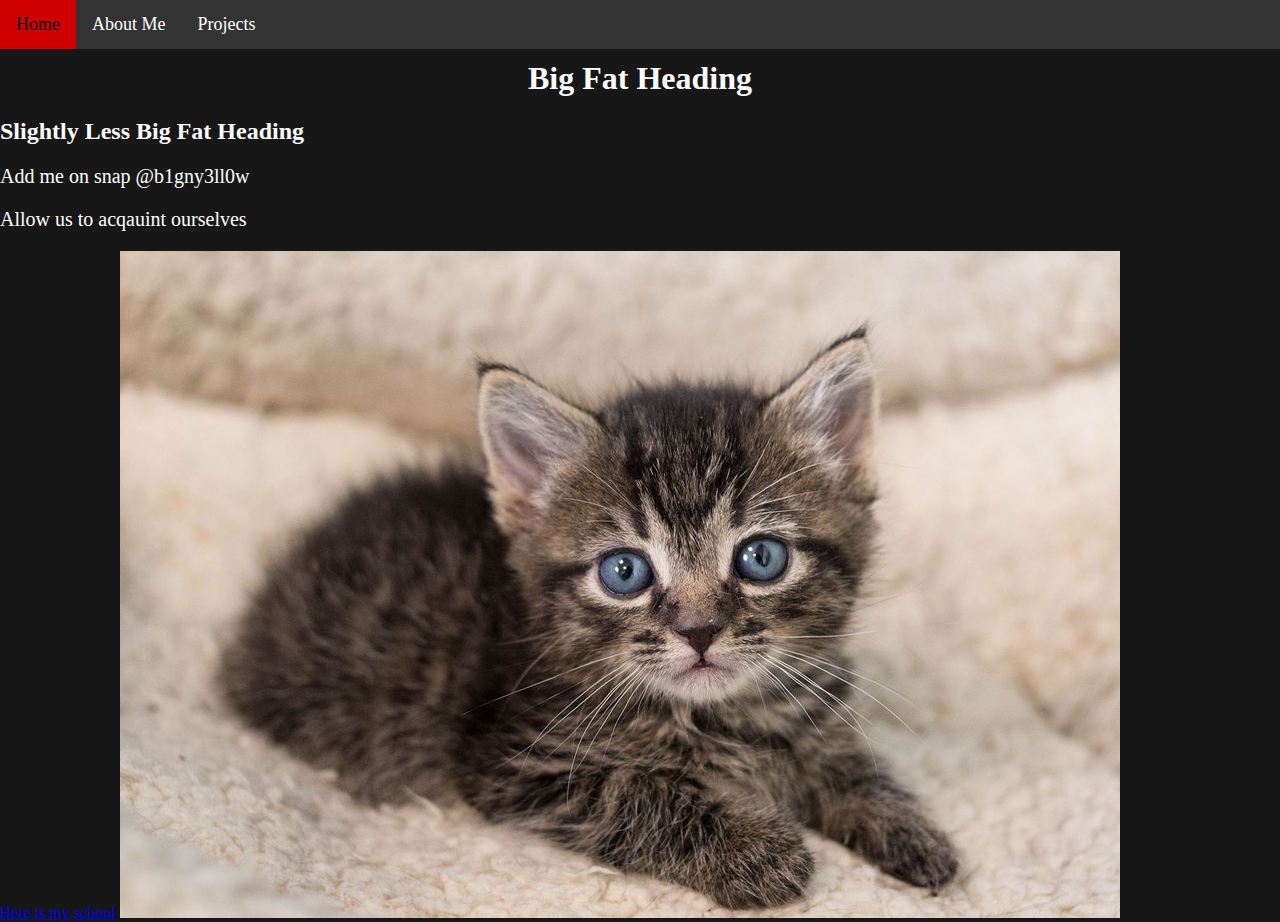
<file: index.html>
<!DOCTYPE html>
<html>
  <head>
    <meta charset="utf-8">
    <title>My test page</title>
    <link rel="stylesheet" href="Styles/style2.css">
  </head>
  <body>
      <ul class="header">
      <li><a class="active" href="index.html">Home</a></li>
      <li><a href="aboutme.html">About Me</a></li>
         <li><a href="projects.html">Projects</a></li>
    </ul>
    <h1>Big Fat Heading</h1>
    <h2>Slightly Less Big Fat Heading</h2>
    <p>Add me on snap @b1gny3ll0w</p>
    <p>Allow us to acqauint ourselves</p>
    <a href="https://www.chino.k12.ca.us/donlugo" title="Don Lugo" target="_blank">Here is my school</a>
    <img src="Images/kitten.jpg">
  </body>
</html>
</file>
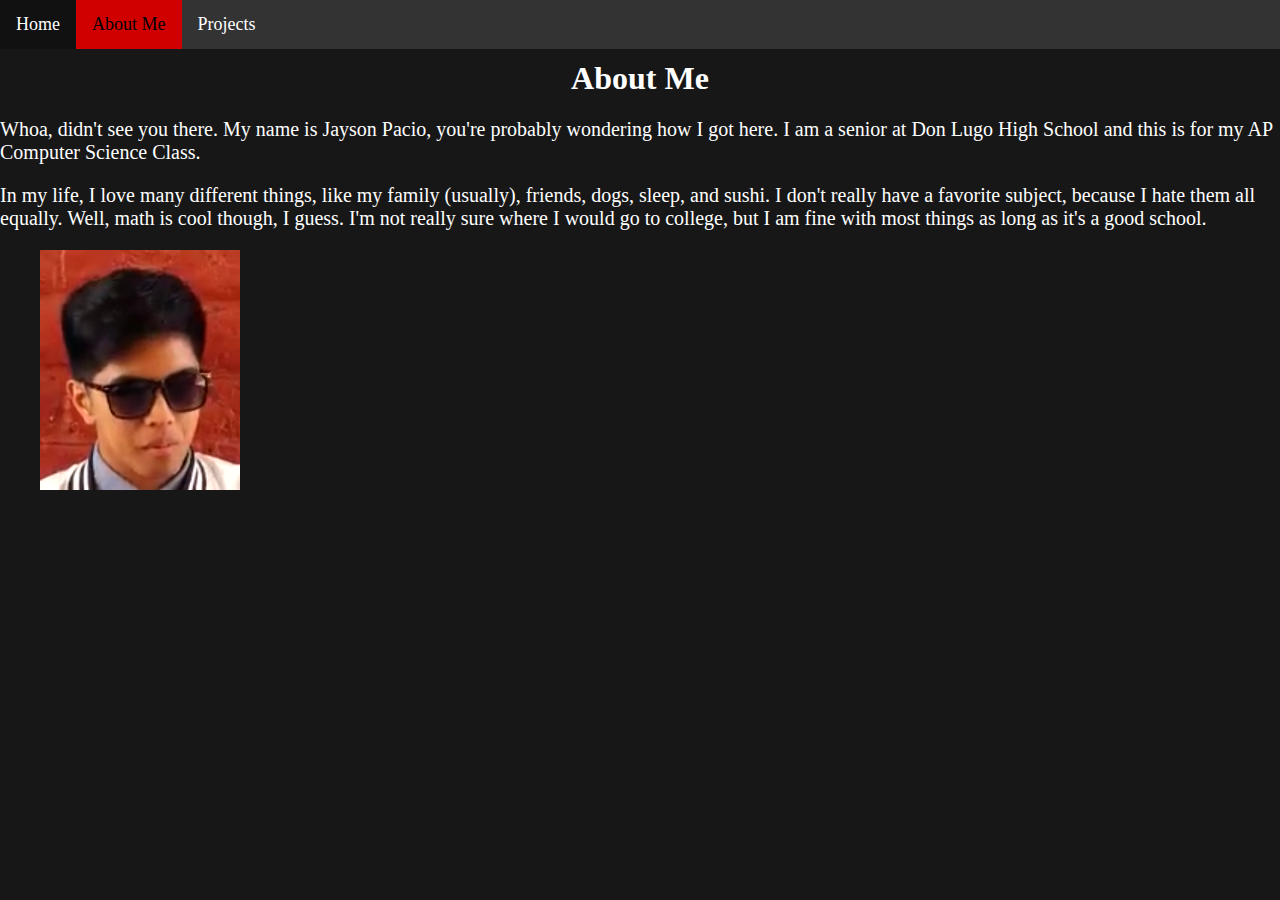
<file: aboutme.html>
<!DOCTYPE html>
<html>
  <head>
    <meta charset="utf-8">
    <title>About Me</title>
    <link rel="stylesheet" href="Styles/style2.css">
  </head>
  <body>
      <ul class="header">
      <li><a href="index.html">Home</a></li>
      <li><a class="active" href="aboutme.html">About Me</a></li>
      <li><a href="projects.html">Projects</a></li>
      </ul>
      <h1>About Me</h1>
    <p>Whoa, didn't see you there. My name is Jayson Pacio, you're probably wondering how I got here. I am a senior at Don Lugo High School and this is for my AP Computer Science Class.</p>
   <p>In my life, I love many different things, like my family (usually), friends, dogs, sleep, and sushi. I don't really have a favorite subject, because I hate them all equally. Well, math is cool though, I guess. I'm not really sure where I would go to college, but I am fine with most things as long as it's a good school.</p>
   <figure>
    <img src="Images/me.png"  alt="A picture of an Asian kid wearing sunglasses" width="200" height="240">
   </figure>
  </body>
</html>
</file>
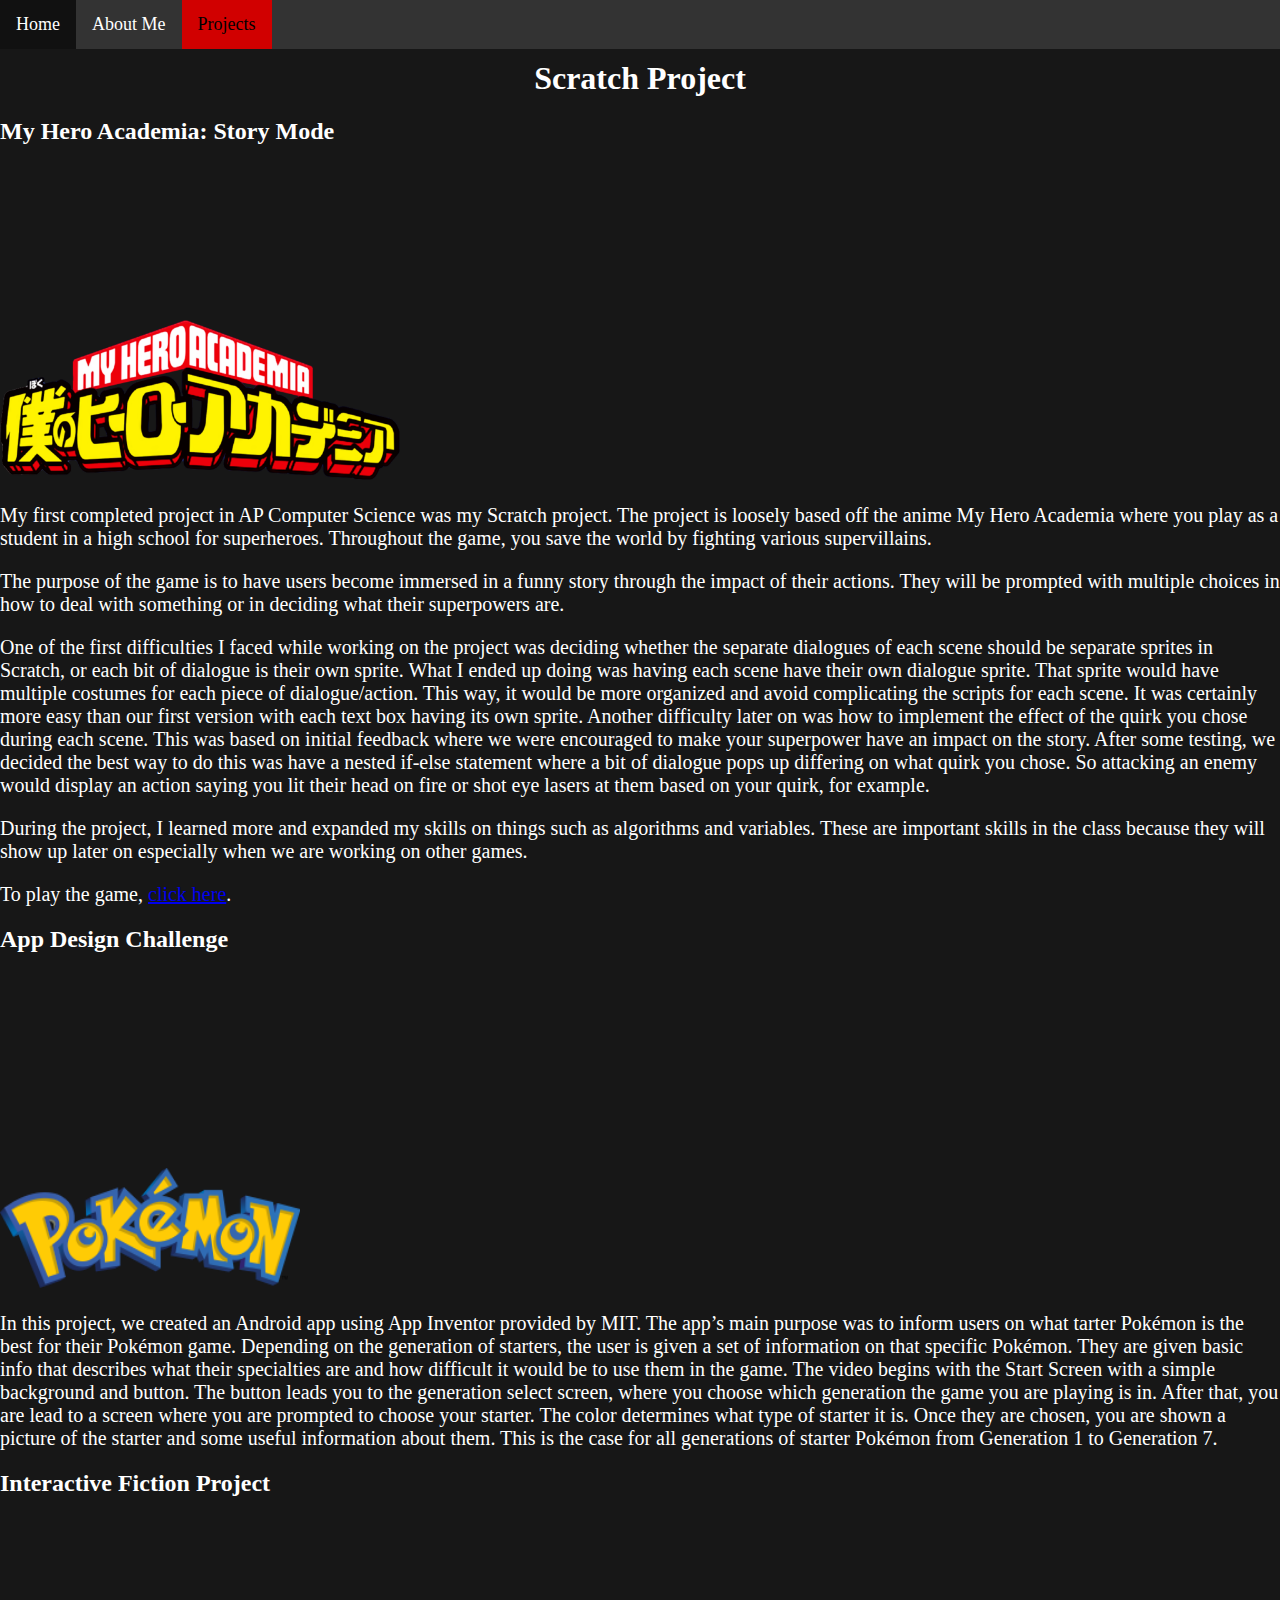
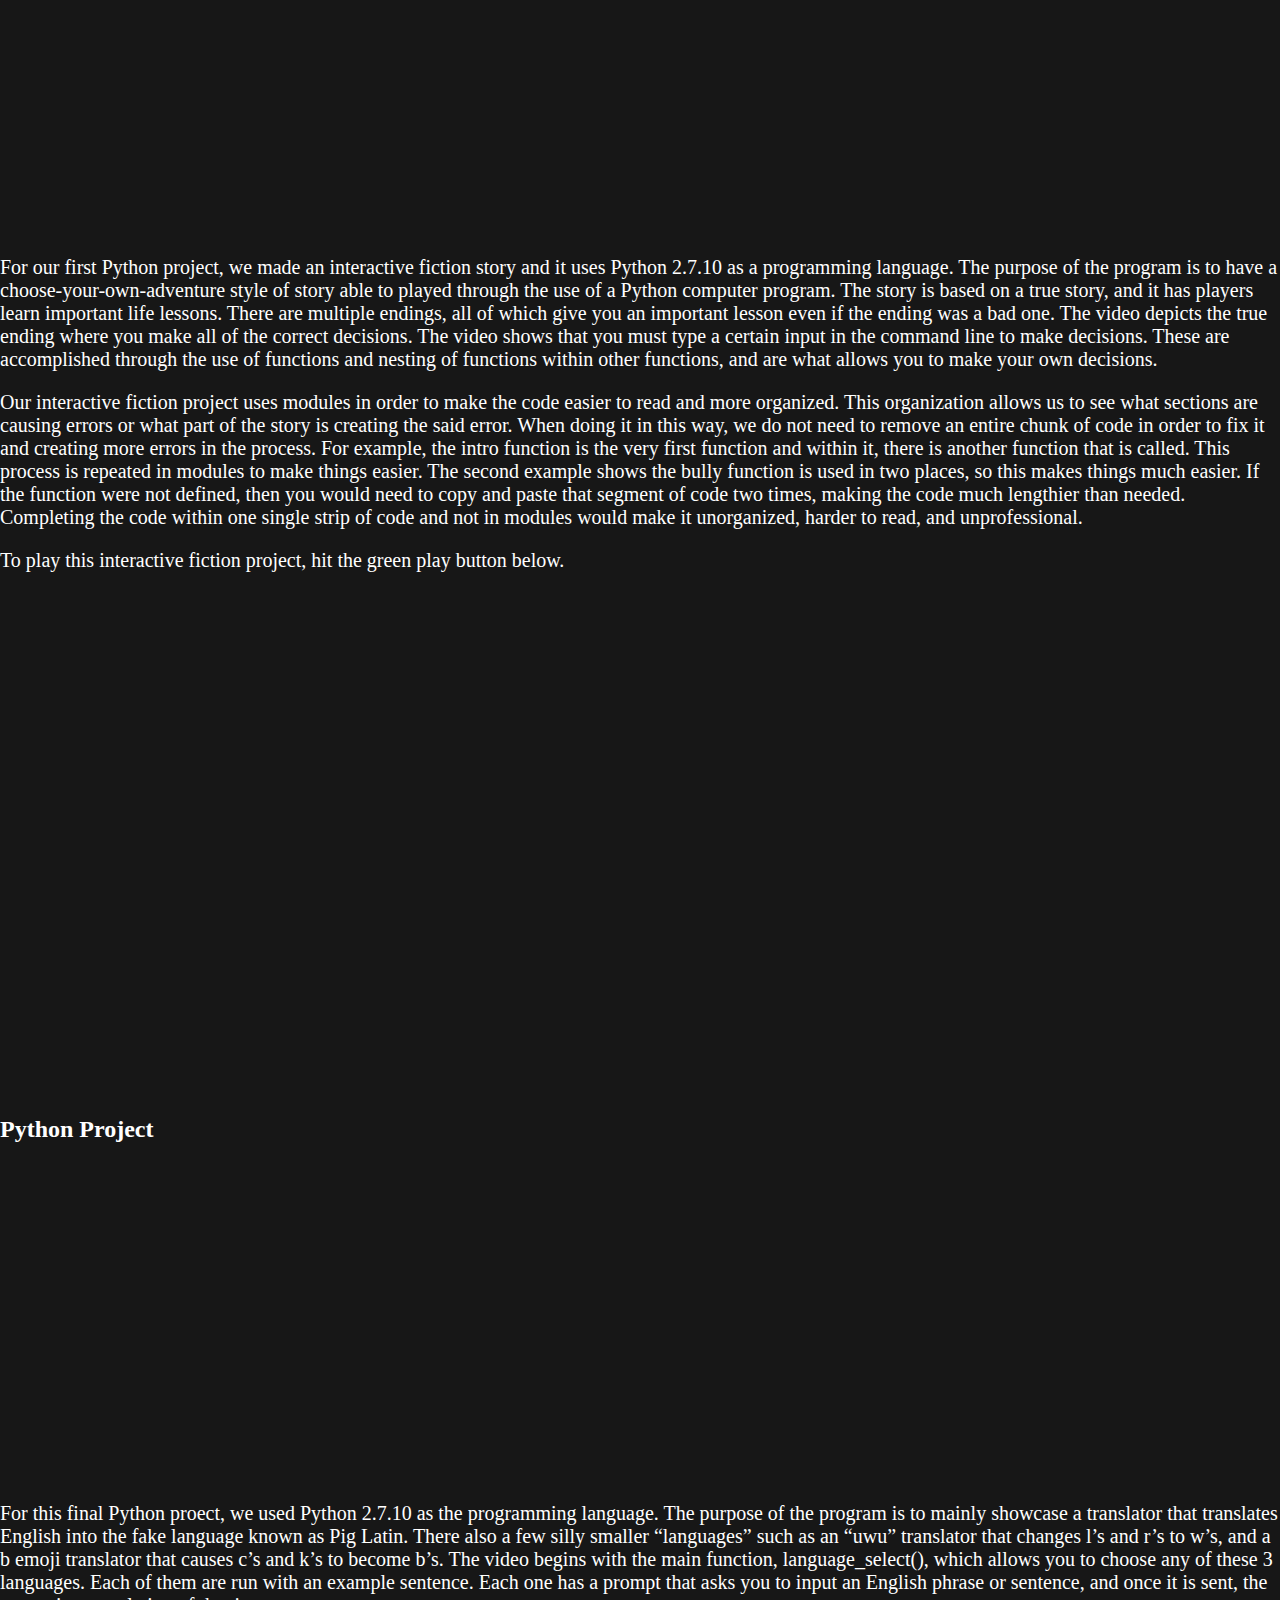
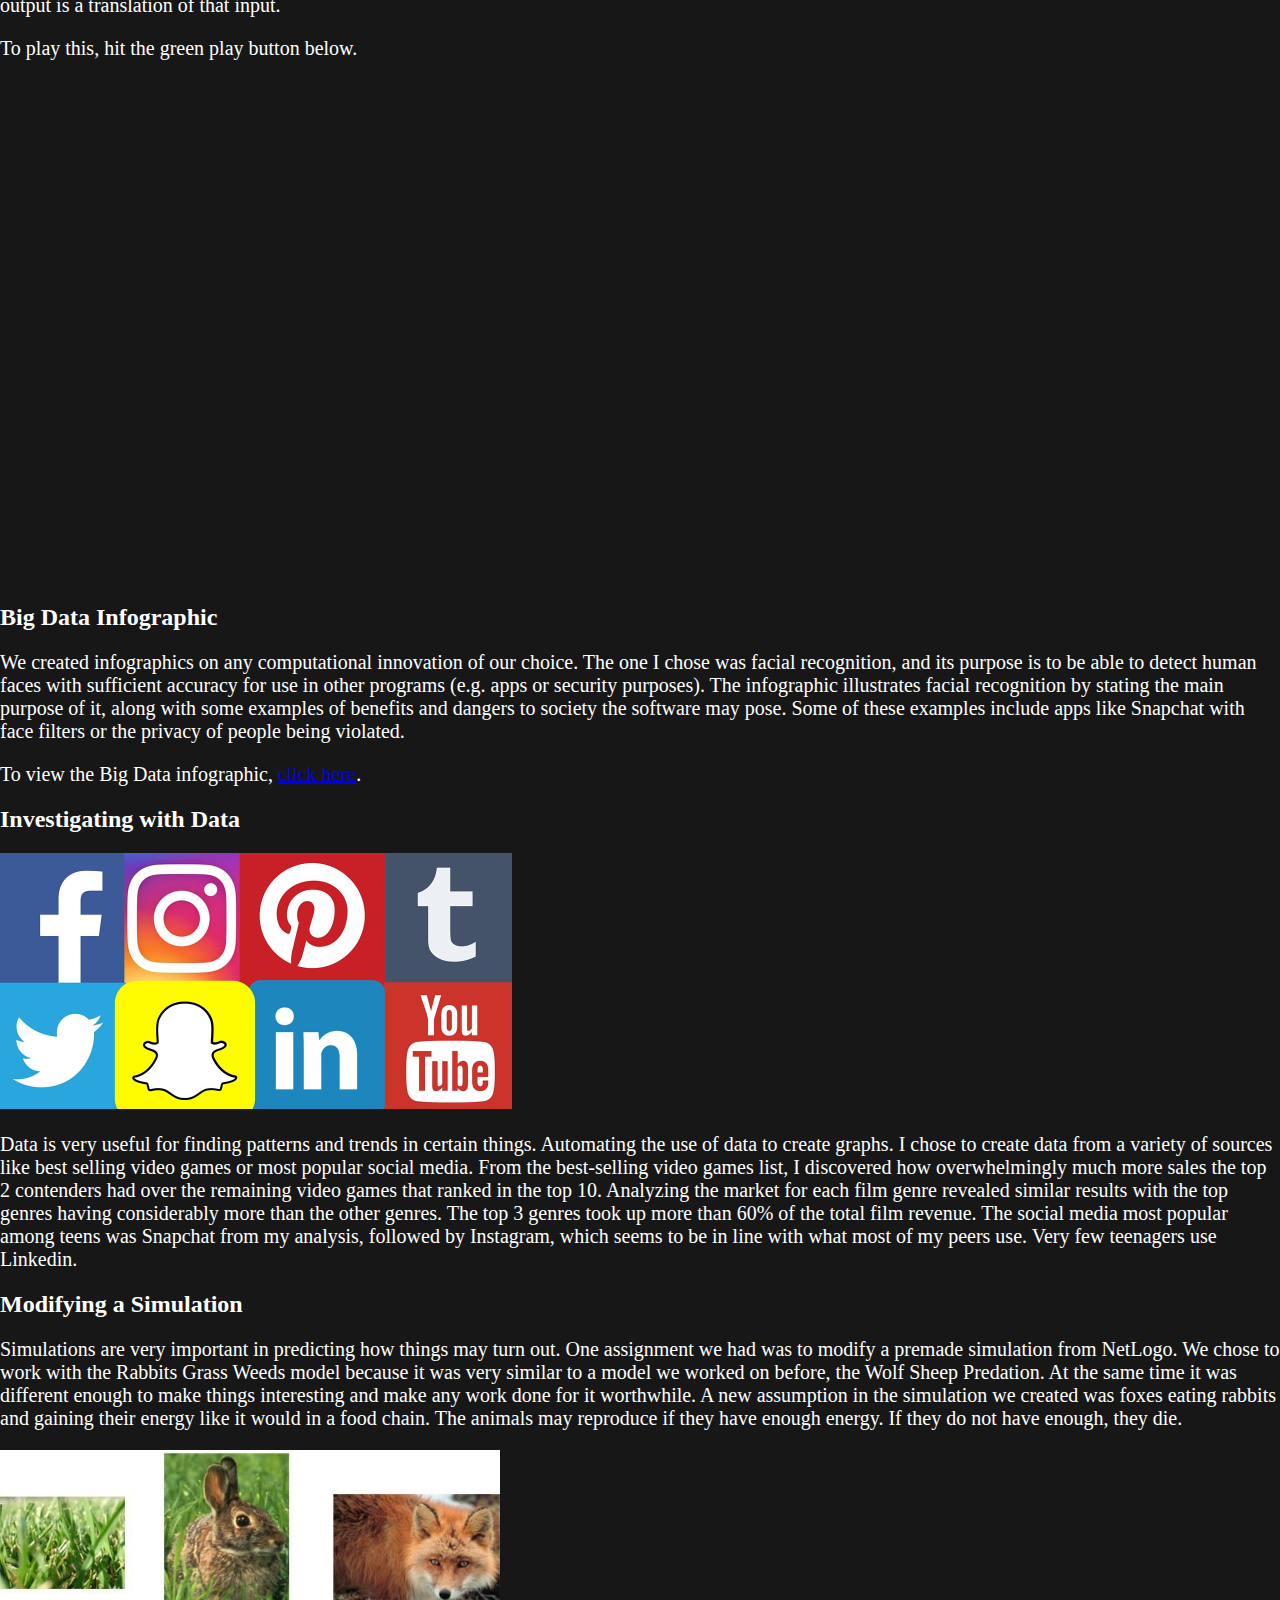
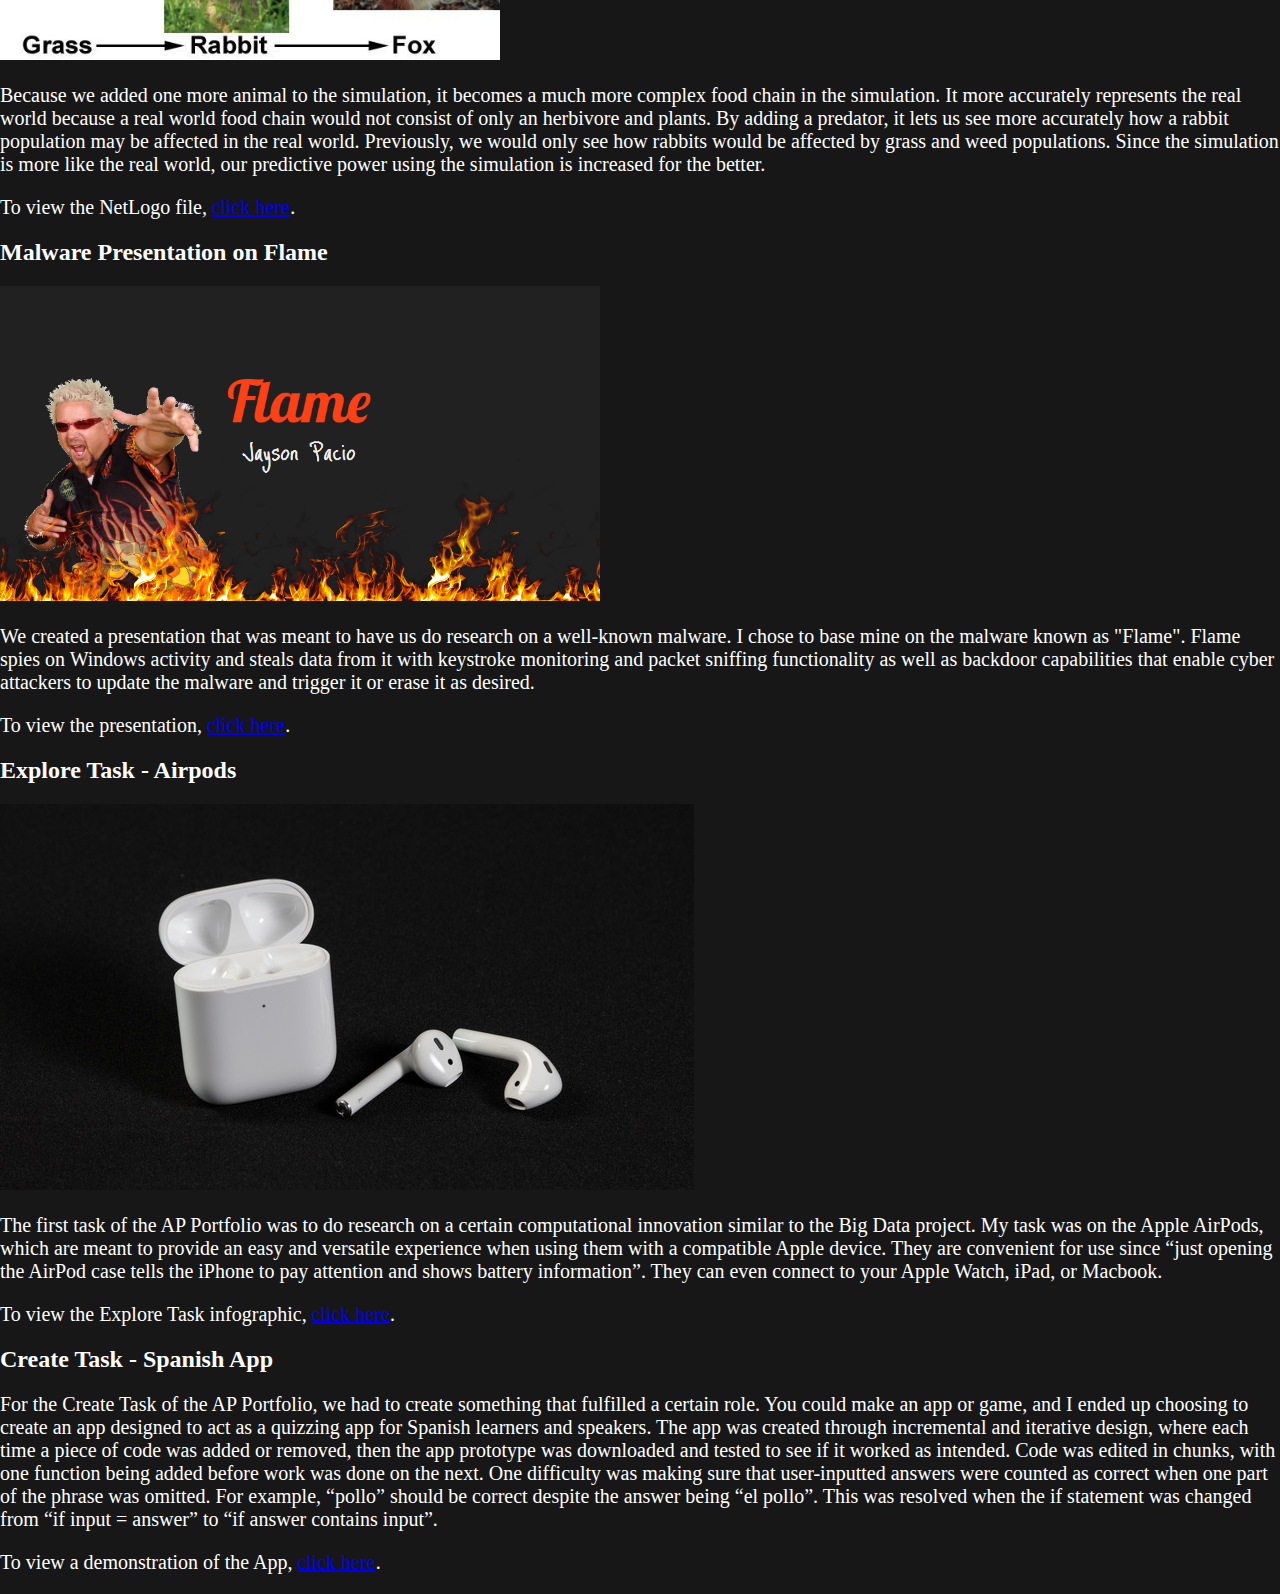
<file: projects.html>
<!DOCTYPE html>
<html>
  <head>
    <meta charset="utf-8">
    <title>Projects</title>
    <link rel="stylesheet" href="Styles/style2.css">
    </style>
  </head>
  <body>
      <ul class="header">
        <li><a href="index.html">Home</a></li>
        <li><a href="aboutme.html">About Me</a></li>
        <li><a class="active" href="projects.html">Projects</a></li>
      </ul>
      <h1>Scratch Project</h1>
      <h2>My Hero Academia: Story Mode</h2>
      <img src="Images/scratch.png" width="400" height="160">
      <iframe width="560" height="315" src="https://www.youtube.com/embed/94cgx1iNa6k" frameborder="0" allow="autoplay; encrypted-media" allowfullscreen></iframe>
      <p>My first completed project in AP Computer Science was my Scratch project. The project is loosely based off the anime My Hero Academia where you play as a student in a high school for superheroes. Throughout the game, you save the world by fighting various supervillains.</p>
      <p>The purpose of the game is to have users become immersed in a funny story through the impact of their actions. They will be prompted with multiple choices in how to deal with something or in deciding what their superpowers are.</p>
      <p>One of the first difficulties I faced while working on the project was deciding whether the separate dialogues of each scene should be separate sprites in Scratch, or each bit of dialogue is their own sprite. What I ended up doing was having each scene have their own dialogue sprite. That sprite would have multiple costumes for each piece of dialogue/action. This way, it would be more organized and avoid complicating the scripts for each scene. It was certainly more easy than our first version with each text box having its own sprite. Another difficulty later on was how to implement the effect of the quirk you chose during each scene. This was based on initial feedback where we were encouraged to make your superpower have an impact on the story. After some testing, we decided the best way to do this was have a nested if-else statement where a bit of dialogue pops up differing on what quirk you chose. So attacking an enemy would display an action saying you lit their head on fire or shot eye lasers at them based on your quirk, for example.</p>
      <p>During the project, I learned more and expanded my skills on things such as algorithms and variables. These are important skills in the class because they will show up later on especially when we are working on other games.</p>
   <p>To play the game, <a href="https://scratch.mit.edu/projects/244487200/" title="Scratch Project" target="_blank">click here</a>.</p>
   <h2></h2>
   <h2>App Design Challenge</h2>
   <img src="Images/appchallenge.png" width="300" height="120">
   <iframe width="560" height="315" src="https://www.youtube.com/embed/fFEqDF7zQXM" frameborder="0" allow="accelerometer; autoplay; encrypted-media; gyroscope; picture-in-picture" allowfullscreen></iframe>
   <p>In this project, we created an Android app using App Inventor provided by MIT. The app’s main purpose was to inform users on what tarter Pokémon is the best for their Pokémon game. Depending on the generation of starters, the user is given a set of information on that specific Pokémon. They are given basic info that describes what their specialties are and how difficult it would be to use them in the game. The video begins with the Start Screen with a simple background and button. The button leads you to the generation select screen, where you choose which generation the game you are playing is in. After that, you are lead to a screen where you are prompted to choose your starter. The color determines what type of starter it is. Once they are chosen, you are shown a picture of the starter and some useful information about them. This is the case for all generations of starter Pokémon from Generation 1 to Generation 7.</p>
   <h2></h2>
   <h2>Interactive Fiction Project</h2>
   <iframe width="560" height="315" src="https://www.youtube.com/embed/6HFk3gbRX7c" frameborder="0" allow="accelerometer; autoplay; encrypted-media; gyroscope; picture-in-picture" allowfullscreen></iframe>
   <p>For our first Python project, we made an interactive fiction story and it uses Python 2.7.10 as a programming language. The purpose of the program is to have a choose-your-own-adventure style of story able to played through the use of a Python computer program. The story is based on a true story, and it has players learn important life lessons. There are multiple endings, all of which give you an important lesson even if the ending was a bad one. The video depicts the true ending where you make all of the correct decisions. The video shows that you must type a certain input in the command line to make decisions. These are accomplished through the use of functions and nesting of functions within other functions, and are what allows you to make your own decisions.</p>
   <p>Our interactive fiction project uses modules in order to make the code easier to read and more organized. This organization allows us to see what sections are causing errors or what part of the story is creating the said error. When doing it in this way, we do not need to remove an entire chunk of code in order to fix it and creating more errors in the process. For example, the intro function is the very first function and within it, there is another function that is called. This process is repeated in modules to make things easier. The second example shows the bully function is used in two places, so this makes things much easier. If the function were not defined, then you would need to copy and paste that segment of code two times, making the code much lengthier than needed. Completing the code within one single strip of code and not in modules would make it unorganized, harder to read, and unprofessional.</p>
   <p>To play this interactive fiction project, hit the green play button below.</p>
   <iframe height="500px" width="65%" src="https://repl.it/@sonofjay/Interactive-Fiction-10?lite=true" scrolling="yes" frameborder="yes" allowtransparency="true" allowfullscreen="true" sandbox="allow-forms allow-pointer-lock allow-popups allow-same-origin allow-scripts allow-modals"></iframe>
   <h2></h2>
   <h2>Python Project</h2>
   <iframe width="560" height="315" src="https://www.youtube.com/embed/sd0XLQfiFUQ" frameborder="0" allow="accelerometer; autoplay; encrypted-media; gyroscope; picture-in-picture" allowfullscreen></iframe>
   <p>For this final Python proect, we used Python 2.7.10 as the programming language. The purpose of the program is to mainly showcase a translator that translates English into the fake language known as Pig Latin. There also a few silly smaller “languages” such as an “uwu” translator that changes l’s and r’s to w’s, and a b emoji translator that causes c’s and k’s to become b’s. The video begins with the main function, language_select(), which allows you to choose any of these 3 languages. Each of them are run with an example sentence. Each one has a prompt that asks you to input an English phrase or sentence, and once it is sent, the output is a translation of that input.</p>
   <p>To play this, hit the green play button below.</p>
   <iframe height="500px" width="65%" src="https://repl.it/@sonofjay/FluidEmotionalNetwork-2?lite=true" scrolling="no" frameborder="yes" allowtransparency="true" allowfullscreen="true" sandbox="allow-forms allow-pointer-lock allow-popups allow-same-origin allow-scripts allow-modals"></iframe>
   <h2></h2>
   <h2>Big Data Infographic</h2>
   <p>We created infographics on any computational innovation of our choice. The one I chose was facial recognition, and its purpose is to be able to detect human faces with sufficient accuracy for use in other programs (e.g. apps or security purposes). The infographic illustrates facial recognition by stating the main purpose of it, along with some examples of benefits and dangers to society the software may pose. Some of these examples include apps like Snapchat with face filters or the privacy of people being violated.</p>  
   <p>To view the Big Data infographic, <a href="https://drive.google.com/file/d/1esE8BuKaDVTl3K2NRn5FRsbzWerB1i3O/view" title="Infographic" target="_blank">click here</a>.</p>
   <h2>Investigating with Data</h2>
  <img src="Images/social_media_and_content.jpg" width="512" height="256">
   <p>Data is very useful for finding patterns and trends in certain things. Automating the use of data to create graphs. I chose to create data from a variety of sources like best selling video games or most popular social media. From the best-selling video games list, I discovered how overwhelmingly much more sales the top 2 contenders had over the remaining video games that ranked in the top 10. Analyzing the market for each film genre revealed similar results with the top genres having considerably more than the other genres. The top 3 genres took up more than 60% of the total film revenue. The social media most popular among teens was Snapchat from my analysis, followed by Instagram, which seems to be in line with what most of my peers use. Very few teenagers use Linkedin. </p>
   <h2>Modifying a Simulation</h2>
   <p>Simulations are very important in predicting how things may turn out. One assignment we had was to modify a premade simulation from NetLogo. We chose to work with the Rabbits Grass Weeds model because it was very similar to a model we worked on before, the Wolf Sheep Predation. At the same time it was different enough to make things interesting and make any work done for it worthwhile. A new assumption in the simulation we created was foxes eating rabbits and gaining their energy like it would in a food chain. The animals may reproduce if they have enough energy. If they do not have enough, they die.</p>
    <img src="Images/foodchain.jpg" width="500" height="210">
   <p>Because we added one more animal to the simulation, it becomes a much more complex food chain in the simulation. It more accurately represents the real world because a real world food chain would not consist of only an herbivore and plants. By adding a predator, it lets us see more accurately how a rabbit population may be affected in the real world. Previously, we would only see how rabbits would be affected by grass and weed populations. Since the simulation is more like the real world, our predictive power using the simulation is increased for the better.</p>
  <p>To view the NetLogo file, <a href="https://drive.google.com/file/d/1tqA1cxpbAidLlyMCpr8Wb_r1WUXmYrO3/view" title="Simulation file" target="_blank">click here</a>.</p>
   <h2>Malware Presentation on Flame</h2>
   <img src="Images/Capture.PNG" width="600" height="315">
   <p>We created a presentation that was meant to have us do research on a well-known malware. I chose to base mine on the malware known as "Flame". Flame spies on Windows activity and steals data from it with keystroke monitoring and packet sniffing functionality as well as backdoor capabilities that enable cyber attackers to update the malware and trigger it or erase it as desired. </p>
    <p>To view the presentation, <a href="https://docs.google.com/presentation/d/1szpa4UBXAYFAe7JPkmMlXzRMy6u58T79a4tmB0kUqOo/edit?usp=sharing" title="Presentation" target="_blank">click here</a>.</p>
   <h2>Explore Task - Airpods</h2>
   <img src="Images/download.jpg" width="694" height="386">
   <p>The first task of the AP Portfolio was to do research on a certain computational innovation similar to the Big Data project. My task was on the Apple AirPods, which are meant to provide an easy and versatile experience when using them with a compatible Apple device. They are convenient for use since “just opening the AirPod case tells the iPhone to pay attention and shows battery information”. They can even connect to your Apple Watch, iPad, or Macbook.</p>
   <p>To view the Explore Task infographic, <a href="https://drive.google.com/file/d/16brdTQKoCr3JqDf4u0_WZ43tfwT5RxBv/view" title="Infographic" target="_blank">click here</a>.</p>
   <h2>Create Task - Spanish App</h2>
   <p>For the Create Task of the AP Portfolio, we had to create something that fulfilled a certain role. You could make an app or game, and I ended up choosing to create an app designed to act as a quizzing app for Spanish learners and speakers. The app was created through incremental and iterative design, where each time a piece of code was added or removed, then the app prototype was downloaded and tested to see if it worked as intended. Code was edited in chunks, with one function being added before work was done on the next. One difficulty was making sure that user-inputted answers were counted as correct when one part of the phrase was omitted. For example, “pollo” should be correct despite the answer being “el pollo”. This was resolved when the if statement was changed from “if input = answer” to “if answer contains input”.</p>
    <p>To view a demonstration of the App, <a href="https://drive.google.com/file/d/1BRHE_Eyh4y_0wta1kmUz6AIGQdmpVHOt/view" title="Infographic" target="_blank">click here</a>.</p>
   </body>
</html>
</file>
<file: Styles/style2.css>
body {
    background-color: #171717;
    color: white;
}

h1 {margin-top: 60px;
    color: white;
    text-align: center;
    font-family: Georgia;
}

h2 {
    color: white;
    font-family: Georgia;

}

p {
    font-family: Times;
    font-size: 20px;
}

body {margin:0;}

.header {
    list-style-type: none;
    margin: 0;
    padding: 0;
    overflow: hidden;
    background-color: #333;
    position: fixed;
    top: 0;
    width: 100%;
font:18px Times;
}


li {
    float: left;
}

li a {
    display: block;
    color: white;
    text-align: center;
    padding: 14px 16px;
    text-decoration: none;
}

li a:hover:not(.active) {
    background-color: #111;
}

.active {
    background-color: #d10000;
    color: black;
}
</file>
